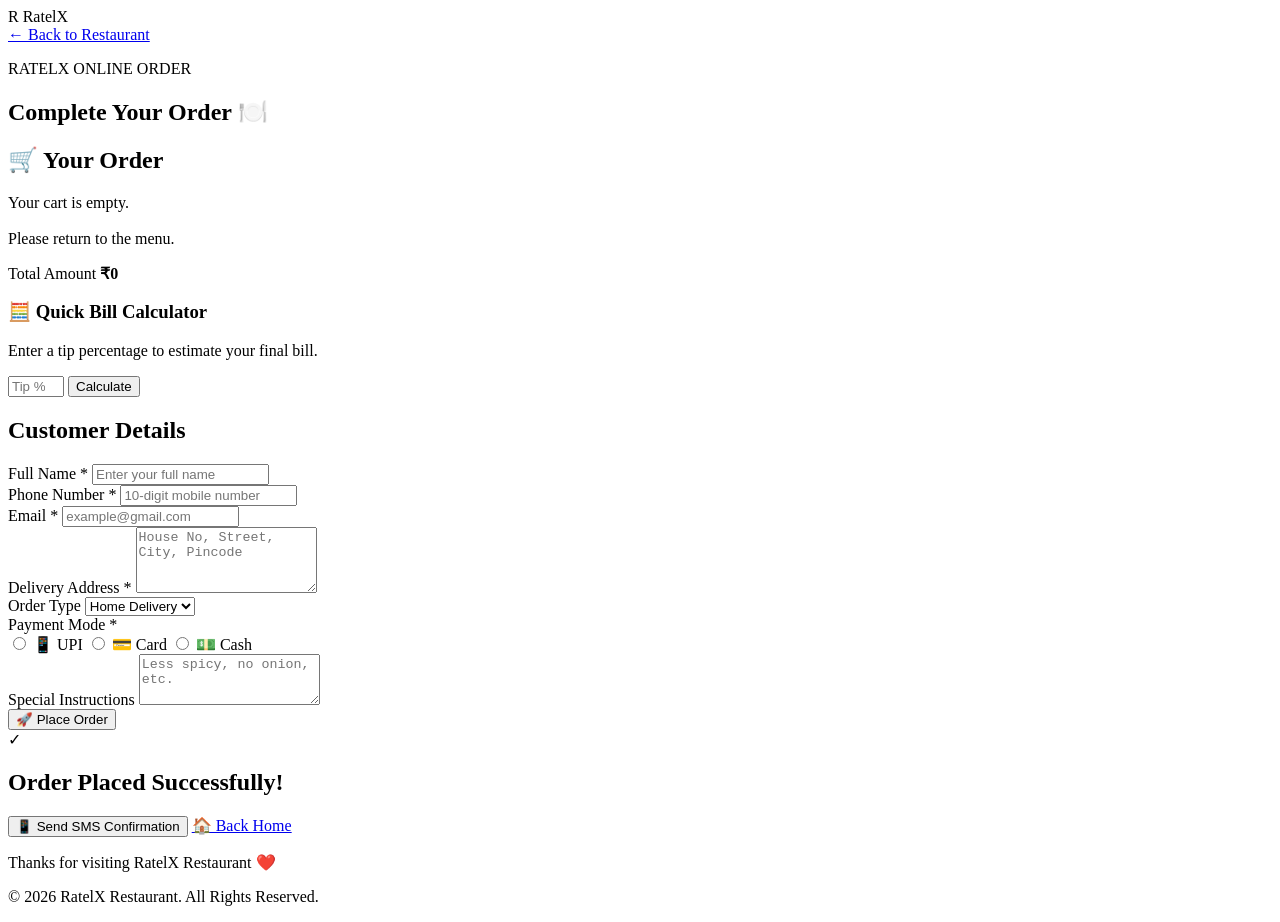
<file: order.html>
<!DOCTYPE html>
<html lang="en">

<head>

    <meta charset="UTF-8">

    <meta name="viewport"
          content="width=device-width, initial-scale=1.0">

    <title>RatelX | Place Your Order</title>

    <link rel="stylesheet" href="style.css">

    <link rel="preconnect" href="https://fonts.googleapis.com">

    <link rel="preconnect"
          href="https://fonts.gstatic.com"
          crossorigin>

    <link href="https://fonts.googleapis.com/css2?family=Poppins:wght@300;400;500;600;700;800&display=swap"
          rel="stylesheet">

</head>


<body class="order-page">


<header class="header">

    <nav class="navbar">

        <div class="logo">
            <span>R</span>
            RatelX
        </div>

        <a href="index.html" class="nav-order">
            ← Back to Restaurant
        </a>

    </nav>

</header>


<main>

<section class="order-section">

    <div class="section-title">

        <p>RATELX ONLINE ORDER</p>

        <h1>
            Complete Your Order 🍽️
        </h1>

        <span></span>

    </div>


    <div class="order-layout">


        <!-- ORDER SUMMARY -->

        <div class="order-summary">

            <h2>🛒 Your Order</h2>

            <div id="orderItems">

                <p class="empty-cart">
                    Your cart is empty.
                    <br><br>
                    Go back and select some delicious food!
                </p>

            </div>


            <div class="order-total">

                <span>Total Amount</span>

                <strong id="orderTotal">
                    ₹0
                </strong>

            </div>

            <div class="bill-calculator">
                <h3>🧮 Quick Bill Calculator</h3>
                <p>Enter a tip percentage to estimate your final bill.</p>
                <div class="calculator-row">
                    <input type="number" id="tipPercent" min="0" max="100" step="1" placeholder="Tip %">
                    <button type="button" class="btn secondary-btn" id="calculateBillBtn">Calculate</button>
                </div>
                <p id="calculatorResult" class="calculator-result" aria-live="polite"></p>
            </div>
        </div>


        <!-- CUSTOMER FORM -->

        <form id="orderForm" class="order-form">


            <h2>Customer Details</h2>


            <div class="input-group">

                <label>Full Name *</label>

                <input
                    type="text"
                    id="customerName"
                    placeholder="Enter your full name"
                    required>

            </div>


            <div class="form-row">

                <div class="input-group">

                    <label>Phone Number *</label>

                    <input
                        type="tel"
                        id="customerPhone"
                        pattern="[0-9]{10}"
                        maxlength="10"
                        placeholder="10-digit mobile number"
                        required>

                </div>


                <div class="input-group">

                    <label>Email *</label>

                    <input
                        type="email"
                        id="customerEmail"
                        placeholder="example@gmail.com"
                        required>

                </div>

            </div>


            <div class="input-group">

                <label>Delivery Address *</label>

                <textarea
                    id="customerAddress"
                    rows="4"
                    placeholder="House No, Street, City, Pincode"
                    required></textarea>

            </div>


            <div class="input-group">

                <label>Order Type</label>

                <select id="orderType">

                    <option>Home Delivery</option>
                    <option>Take Away</option>
                    <option>Dine In</option>

                </select>

            </div>


            <div class="input-group">

                <label>Payment Mode *</label>

                <div class="payment-options">

                    <label>
                        <input
                            type="radio"
                            name="payment"
                            value="UPI"
                            required>

                        📱 UPI
                    </label>


                    <label>
                        <input
                            type="radio"
                            name="payment"
                            value="Card">

                        💳 Card
                    </label>


                    <label>
                        <input
                            type="radio"
                            name="payment"
                            value="Cash">

                        💵 Cash
                    </label>

                </div>

            </div>


            <div class="input-group">

                <label>Special Instructions</label>

                <textarea
                    id="instructions"
                    rows="3"
                    placeholder="Less spicy, no onion, etc."></textarea>

            </div>


            <button
                type="submit"
                class="btn primary-btn full-btn">

                🚀 Place Order

            </button>

        </form>

    </div>


    <!-- ORDER SUCCESS -->

    <div id="orderSuccess" class="order-success">

        <div class="success-icon">
            ✓
        </div>

        <h2>
            Order Placed Successfully!
        </h2>

        <p id="orderMessage"></p>

        <div class="success-actions">

            <button
                class="btn primary-btn"
                onclick="sendSMSDemo()">

                📱 Send SMS Confirmation

            </button>

            <a href="index.html"
               class="btn secondary-btn">

                🏠 Back Home

            </a>

        </div>

    </div>

</section>

</main>


<footer class="footer">

    <div class="footer-bottom">

        <p>
            Thanks for visiting RatelX Restaurant ❤️
        </p>

        <p>
            © 2026 RatelX Restaurant.
            All Rights Reserved.
        </p>

    </div>

</footer>


<script src="script.js"></script>

</body>

</html>
</file>
<file: style.css>
/* =====================================================
   RATELX RESTAURANT
   COMPLETE JAVASCRIPT
   ROUND 1 + ROUND 2
   ===================================================== */


/* =====================================================
   NAVIGATION
   ===================================================== */

function toggleMenu() {
    const nav = document.getElementById("navLinks");

    if (nav) {
        nav.classList.toggle("show");
    }
}


/* =====================================================
   MENU FILTER
   ===================================================== */

let currentMenuCategory = "all";

function filterMenu(category) {
    currentMenuCategory = category;
    applyMenuFilters();
}

function applyMenuFilters() {
    const cards = document.querySelectorAll(".food-card");
    const searchInput = document.getElementById("menuSearch");
    const status = document.getElementById("searchStatus");

    const query = searchInput
        ? searchInput.value.trim().toLowerCase()
        : "";

    let visibleCount = 0;

    cards.forEach(card => {
        const categoryMatch =
            currentMenuCategory === "all" ||
            card.dataset.category === currentMenuCategory;

        const text = card.textContent.toLowerCase();

        const searchMatch =
            !query || text.includes(query);

        const visible =
            categoryMatch && searchMatch;

        card.style.display =
            visible ? "block" : "none";

        if (visible) {
            visibleCount++;
        }
    });

    if (status) {
        if (query && visibleCount === 0) {
            status.textContent =
                `No results found for "${query}".`;
        } else if (query) {
            status.textContent =
                `${visibleCount} matching dish${
                    visibleCount === 1 ? "" : "es"
                } found.`;
        } else {
            status.textContent = "";
        }
    }
}


/* =====================================================
   CART
   ===================================================== */

let cart =
    JSON.parse(
        localStorage.getItem("ratelxCart")
    ) || [];


function saveCart() {
    localStorage.setItem(
        "ratelxCart",
        JSON.stringify(cart)
    );

    updateCartCount();
}


function updateCartCount() {
    const count =
        document.getElementById("cartCount");

    if (count) {
        count.textContent = cart.length;
    }
}


function addToCart(name, price) {
    cart.push({
        name: name,
        price: Number(price)
    });

    saveCart();

    alert(
        `${name} added to your order! 🛒`
    );
}


/* =====================================================
   TODAY'S COMBO
   ===================================================== */

function addCombo() {

    cart.push({
        name: "RatelX Royal Combo",
        price: 699
    });

    saveCart();

    alert(
        "🔥 Today's Special Combo added to your order!"
    );

    window.location.href = "order.html";
}


/*
   Backward compatibility
   for old HTML/code.
*/

function mod() {

    const button =
        document.querySelector(".primary-btn");

    if (button) {
        button.style.color = "green";
    }
}


/* =====================================================
   ORDER PAGE
   ===================================================== */

function displayOrder() {

    const container =
        document.getElementById("orderItems");

    const totalElement =
        document.getElementById("orderTotal");

    if (!container || !totalElement) {
        return;
    }

    if (cart.length === 0) {

        container.innerHTML = `
            <p class="empty-cart">
                Your cart is empty.<br><br>
                Please return to the menu.
            </p>
        `;

        totalElement.textContent = "₹0";

        return;
    }

    let total = 0;

    container.innerHTML = "";

    cart.forEach((item, index) => {

        total += Number(item.price);

        const div =
            document.createElement("div");

        div.className = "order-item";

        div.innerHTML = `
            <div>
                <strong>${item.name}</strong>
                <br>
                <span>₹${item.price}</span>
            </div>

            <button
                class="remove-item"
                type="button"
                onclick="removeItem(${index})">

                ✕

            </button>
        `;

        container.appendChild(div);
    });

    totalElement.textContent =
        "₹" + total;
}


function removeItem(index) {

    cart.splice(index, 1);

    saveCart();

    displayOrder();
}


/* =====================================================
   ORDER FORM
   ===================================================== */

function setupOrderForm() {

    const orderForm =
        document.getElementById("orderForm");

    if (!orderForm) {
        return;
    }

    orderForm.addEventListener(
        "submit",
        function (event) {

            event.preventDefault();

            if (cart.length === 0) {

                alert(
                    "Please add at least one food item!"
                );

                return;
            }

            const name =
                document
                    .getElementById("customerName")
                    ?.value
                    .trim() || "";

            const phone =
                document
                    .getElementById("customerPhone")
                    ?.value
                    .trim() || "";

            const email =
                document
                    .getElementById("customerEmail")
                    ?.value
                    .trim() || "";

            const address =
                document
                    .getElementById("customerAddress")
                    ?.value
                    .trim() || "";

            const payment =
                document.querySelector(
                    'input[name="payment"]:checked'
                );

            if (
                !name ||
                !phone ||
                !email ||
                !address ||
                !payment
            ) {

                alert(
                    "Please complete all required order details."
                );

                return;
            }

            const total =
                cart.reduce(
                    (sum, item) =>
                        sum + Number(item.price),
                    0
                );

            const orderID =
                "RX" +
                Math.floor(
                    100000 +
                    Math.random() * 900000
                );

            localStorage.setItem(
                "lastOrder",
                JSON.stringify({
                    id: orderID,
                    name: name,
                    phone: phone,
                    email: email,
                    address: address,
                    payment: payment.value,
                    total: total
                })
            );

            const message =
                document.getElementById(
                    "orderMessage"
                );

            if (message) {

                message.innerHTML = `
                    Thank you
                    <strong>${name}</strong>! ❤️

                    <br><br>

                    Your Order ID is
                    <strong>#${orderID}</strong>

                    <br>

                    Amount:
                    <strong>₹${total}</strong>

                    <br>

                    Payment:
                    <strong>${payment.value}</strong>

                    <br><br>

                    📱 Confirmation will be sent to
                    <strong>${phone}</strong>
                `;
            }

            orderForm.style.display = "none";

            document
                .getElementById("orderSuccess")
                ?.classList.add("active");

            cart = [];

            saveCart();
        }
    );
}


/* =====================================================
   DEMO SMS
   ===================================================== */

function sendSMSDemo() {

    const lastOrder =
        JSON.parse(
            localStorage.getItem("lastOrder")
        );

    if (!lastOrder) {

        alert(
            "Order information not found."
        );

        return;
    }

    alert(`📱 DEMO SMS

RatelX Restaurant

Hello ${lastOrder.name}!

Your order #${lastOrder.id}
has been successfully placed.

Amount: ₹${lastOrder.total}

Thank you for ordering with RatelX! ❤️

NOTE:
This is a frontend SMS simulation.
Real SMS requires a backend SMS API.`);
}


/* =====================================================
   BOOKING + OTP
   ===================================================== */

let generatedOTP = null;


function sendBookingOTP() {

    const form =
        document.getElementById(
            "bookingForm"
        );

    if (!form) {
        return;
    }

    const validationMessage =
        document.getElementById(
            "bookingValidationMessage"
        );

    const showMessage =
        (message, success = false) => {

            if (validationMessage) {

                validationMessage.className =
                    success
                        ? "validation-message success"
                        : "validation-message";

                validationMessage.textContent =
                    (success ? "✓ " : "⚠️ ") +
                    message;

            } else {

                alert(message);

            }
        };


    if (!form.checkValidity()) {

        form.reportValidity();

        showMessage(
            "Please complete all required booking fields."
        );

        return;
    }


    const name =
        document
            .getElementById("bookingName")
            ?.value
            .trim() || "";


    const age =
        Number(
            document
                .getElementById("bookingAge")
                ?.value
        );


    const phone =
        document
            .getElementById("bookingPhone")
            ?.value
            .trim() || "";


    const email =
        document
            .getElementById("bookingEmail")
            ?.value
            .trim() || "";


    const date =
        document
            .getElementById("bookingDate")
            ?.value || "";


    if (name.length < 3) {

        showMessage(
            "Name must contain at least 3 characters."
        );

        return;
    }


    if (
        !Number.isFinite(age) ||
        age < 10 ||
        age > 100
    ) {

        showMessage(
            "Age must be between 10 and 100."
        );

        return;
    }


    if (!/^[0-9]{10}$/.test(phone)) {

        showMessage(
            "Phone number must contain exactly 10 digits."
        );

        return;
    }


    if (
        !/^[^\s@]+@[^\s@]+\.[^\s@]+$/.test(email)
    ) {

        showMessage(
            "Please enter a valid email address."
        );

        return;
    }


    if (
        date &&
        date <
            new Date()
                .toISOString()
                .split("T")[0]
    ) {

        showMessage(
            "Booking date cannot be in the past."
        );

        return;
    }


    showMessage(
        "All validation checks passed. OTP generated.",
        true
    );


    generatedOTP =
        String(
            Math.floor(
                100000 +
                Math.random() * 900000
            )
        );


    document
        .getElementById("otpBox")
        ?.classList.add("active");


    const demoOTP =
        document.getElementById(
            "demoOTP"
        );


    if (demoOTP) {

        demoOTP.textContent =
            "Demo OTP: " +
            generatedOTP;
    }


    alert(
        "OTP generated successfully!\n\n" +
        "Demo OTP: " +
        generatedOTP
    );
}


/* =====================================================
   VERIFY OTP
   ===================================================== */

function verifyOTP() {

    const input =
        document
            .getElementById("otpInput")
            ?.value
            .trim() || "";


    if (
        !generatedOTP ||
        input !== generatedOTP
    ) {

        alert(
            "❌ Invalid OTP. Please try again."
        );

        return;
    }


    const name =
        document
            .getElementById("bookingName")
            ?.value || "";


    const phone =
        document
            .getElementById("bookingPhone")
            ?.value || "";


    const people =
        document
            .getElementById("people")
            ?.value || "";


    const date =
        document
            .getElementById("bookingDate")
            ?.value || "";


    const time =
        document
            .getElementById("bookingTime")
            ?.value || "";


    const bookingID =
        "TB" +
        Math.floor(
            100000 +
            Math.random() * 900000
        );


    localStorage.setItem(
        "lastBooking",
        JSON.stringify({

            id: bookingID,

            name: name,

            phone: phone,

            people: people,

            date: date,

            time: time

        })
    );


    const details =
        document.getElementById(
            "bookingDetails"
        );


    if (details) {

        details.innerHTML = `
            Hello
            <strong>${name}</strong>! 🎉

            <br><br>

            Your table has been reserved successfully.

            <br>

            Booking ID:
            <strong>#${bookingID}</strong>

            <br>

            Date:
            <strong>${date}</strong>

            <br>

            Time:
            <strong>${time}</strong>

            <br>

            Guests:
            <strong>${people}</strong>

            <br><br>

            📱 Confirmation mobile:
            <strong>${phone}</strong>
        `;
    }


    document
        .getElementById("bookingSuccess")
        ?.classList.add("active");


    document
        .getElementById("otpBox")
        ?.classList.remove("active");


    document
        .getElementById("bookingForm")
        ?.reset();


    generatedOTP = null;
}


/* =====================================================
   RATING FORM
   ===================================================== */

function setupRatingForm() {

    const ratingForm =
        document.getElementById(
            "ratingForm"
        );

    if (!ratingForm) {
        return;
    }

    ratingForm.addEventListener(
        "submit",
        function (event) {

            event.preventDefault();

            const selectedStar =
                document.querySelector(
                    'input[name="overall"]:checked'
                );

            if (!selectedStar) {

                alert(
                    "Please select your overall rating."
                );

                return;
            }

            const ratingData = {

                name:
                    document
                        .getElementById("ratingName")
                        ?.value || "",

                overall:
                    selectedStar.value,

                food:
                    document
                        .getElementById("foodRating")
                        ?.value || "",

                cleanliness:
                    document
                        .getElementById("cleanRating")
                        ?.value || "",

                staff:
                    document
                        .getElementById("staffRating")
                        ?.value || "",

                service:
                    document
                        .getElementById("serviceRating")
                        ?.value || "",

                suggestion:
                    document
                        .getElementById("suggestion")
                        ?.value || ""

            };

            localStorage.setItem(
                "ratelxRating",
                JSON.stringify(ratingData)
            );

            ratingForm.reset();

            document
                .getElementById("ratingSuccess")
                ?.classList.add("active");
        }
    );
}


/* =====================================================
   ROUND 2 - CHANGE 1
   INTERACTIVE WELCOME MESSAGE
   ===================================================== */

function setupWelcomeMessage() {

    const button =
        document.getElementById(
            "welcomeBtn"
        );


    const message =
        document.getElementById(
            "welcomeMessage"
        );


    if (!button || !message) {
        return;
    }


    button.addEventListener(
        "click",
        function (event) {

            event.preventDefault();


            message.textContent =
                "Welcome to RatelX! 🍽️ " +
                "Explore our menu and build your perfect meal.";


            message.style.opacity = "1";


            setTimeout(
                () => {

                    document
                        .getElementById("menu")
                        ?.scrollIntoView({
                            behavior: "smooth"
                        });

                },
                700
            );

        }
    );
}


/* =====================================================
   ROUND 2 - CHANGE 2
   DYNAMIC CONTENT MODIFICATION
   ===================================================== */

function setupDynamicModification() {

    const button =
        document.getElementById(
            "modifyContentBtn"
        );


    const title =
        document.getElementById(
            "dynamicAboutTitle"
        );


    if (!button || !title) {
        return;
    }


    let modified = false;


    button.addEventListener(
        "click",
        function () {

            modified =
                !modified;


            /* Property 1 - Color */

            title.style.color =
                modified
                    ? "#a52bd4"
                    : "";


            /* Property 2 - Font Size */

            title.style.fontSize =
                modified
                    ? "2.35rem"
                    : "";


            /* Property 3 - Position */

            title.style.transform =
                modified
                    ? "translateX(10px)"
                    : "";


            button.textContent =
                modified
                    ? "↩ Restore Original"
                    : "✨ Modify This Section";

        }
    );
}


/* =====================================================
   ROUND 2 - CHANGE 4
   MENU SEARCH
   ===================================================== */

function setupMenuSearch() {

    const search =
        document.getElementById(
            "menuSearch"
        );


    if (search) {

        search.addEventListener(
            "input",
            applyMenuFilters
        );

    }
}


/* =====================================================
   ROUND 2 - CHANGE 5
   EVENT HANDLING
   CLICK + MOUSEOVER + MOUSEOUT
   ===================================================== */

function setupEventChallenge() {

    const card =
        document.querySelector(
            ".food-card"
        );


    const feedback =
        document.getElementById(
            "eventFeedback"
        );


    if (!card || !feedback) {
        return;
    }


    const show =
        text => {

            feedback.textContent =
                text;

            feedback.classList.add(
                "show"
            );
        };


    card.addEventListener(
        "click",
        () => {

            show(
                "Click event: You selected a RatelX dish."
            );

        }
    );


    card.addEventListener(
        "mouseover",
        () => {

            show(
                "Mouseover event: Dish highlighted."
            );

        }
    );


    card.addEventListener(
        "mouseout",
        () => {

            feedback.textContent =
                "Mouseout event: Highlight cleared.";


            setTimeout(
                () => {

                    feedback.classList.remove(
                        "show"
                    );

                },
                900
            );

        }
    );
}


/* =====================================================
   ROUND 2 - CHANGE 6
   INTERACTIVE MODAL
   ===================================================== */

let modalDish = null;


function setupFoodModal() {

    const modal =
        document.getElementById(
            "foodModal"
        );


    const close =
        document.getElementById(
            "modalClose"
        );


    const title =
        document.getElementById(
            "modalTitle"
        );


    const description =
        document.getElementById(
            "modalDescription"
        );


    const price =
        document.getElementById(
            "modalPrice"
        );


    const addButton =
        document.getElementById(
            "modalAddBtn"
        );


    if (!modal) {
        return;
    }


    const closeModal =
        () => {

            modal.classList.remove(
                "active"
            );


            modal.setAttribute(
                "aria-hidden",
                "true"
            );


            modalDish = null;

        };


    document
        .querySelectorAll(
            ".details-btn"
        )
        .forEach(button => {

            button.addEventListener(
                "click",
                function () {

                    modalDish = {

                        name:
                            this.dataset.food ||
                            "Dish",

                        price:
                            Number(
                                this.dataset.price ||
                                0
                            ),

                        description:
                            this.dataset.description ||
                            "Delicious RatelX dish."

                    };


                    if (title) {
                        title.textContent =
                            modalDish.name;
                    }


                    if (description) {
                        description.textContent =
                            modalDish.description;
                    }


                    if (price) {
                        price.textContent =
                            `₹${modalDish.price}`;
                    }


                    modal.classList.add(
                        "active"
                    );


                    modal.setAttribute(
                        "aria-hidden",
                        "false"
                    );

                }
            );

        });


    if (close) {

        close.addEventListener(
            "click",
            closeModal
        );

    }


    modal.addEventListener(
        "click",
        event => {

            if (
                event.target === modal
            ) {

                closeModal();

            }

        }
    );


    document.addEventListener(
        "keydown",
        event => {

            if (
                event.key === "Escape"
            ) {

                closeModal();

            }

        }
    );


    if (addButton) {

        addButton.addEventListener(
            "click",
            () => {

                if (modalDish) {

                    addToCart(
                        modalDish.name,
                        modalDish.price
                    );

                }


                closeModal();

            }
        );

    }
}


/* =====================================================
   ROUND 2 - CHANGE 7
   EXCEPTION HANDLING
   BILL + TIP CALCULATOR
   ===================================================== */

function setupBillCalculator() {

    const button =
        document.getElementById(
            "calculateBillBtn"
        );


    if (!button) {
        return;
    }


    button.addEventListener(
        "click",
        function () {

            const result =
                document.getElementById(
                    "calculatorResult"
                );


            try {

                const input =
                    document
                        .getElementById(
                            "tipPercent"
                        )
                        ?.value
                        .trim() || "";


                const tip =
                    Number(input);


                const totalText =
                    document
                        .getElementById(
                            "orderTotal"
                        )
                        ?.textContent ||
                    "₹0";


                const total =
                    Number(
                        totalText.replace(
                            /[^0-9.]/g,
                            ""
                        )
                    );


                if (
                    input === "" ||
                    !Number.isFinite(tip)
                ) {

                    throw new Error(
                        "Please enter a valid number for the tip."
                    );

                }


                if (
                    tip < 0 ||
                    tip > 100
                ) {

                    throw new Error(
                        "Tip percentage must be between 0 and 100."
                    );

                }


                if (
                    !Number.isFinite(total) ||
                    total < 0
                ) {

                    throw new Error(
                        "Order total is invalid."
                    );

                }


                const tipAmount =
                    total * tip / 100;


                const finalAmount =
                    total + tipAmount;


                if (result) {

                    result.textContent =
                        `Tip: ₹${tipAmount.toFixed(2)} • ` +
                        `Final estimate: ₹${finalAmount.toFixed(2)}`;

                }

            }

            catch (error) {

                if (result) {

                    result.textContent =
                        `⚠️ ${error.message}`;

                }

            }

        }
    );
}


/* =====================================================
   ROUND 2 - CHANGE 8
   JSON-BASED DYNAMIC CONTENT
   ===================================================== */

const chefPicks = [

    {
        id: "cp1",
        name: "Dragon Chicken",
        price: 256,
        icon: "🍗",
        description:
            "Crispy chicken with signature spicy dragon sauce."
    },

    {
        id: "cp2",
        name: "Royal Biryani",
        price: 299,
        icon: "🍛",
        description:
            "Aromatic basmati rice, tender chicken and secret spices."
    },

    {
        id: "cp3",
        name: "Cheese Burst Pizza",
        price: 382,
        icon: "🍕",
        description:
            "Golden crust loaded with cheese and special toppings."
    }

];


let selectedChefPicks = [];


function renderChefPicks() {

    const grid =
        document.getElementById(
            "jsonMenuGrid"
        );


    if (!grid) {
        return;
    }


    grid.innerHTML =
        chefPicks
            .map(item => `

                <article
                    class="json-card"
                    data-id="${item.id}">

                    <div class="json-icon">
                        ${item.icon}
                    </div>

                    <h3>
                        ${item.name}
                    </h3>

                    <p>
                        ${item.description}
                    </p>

                    <strong class="json-price">
                        ₹${item.price}
                    </strong>

                    <button
                        type="button"
                        class="btn secondary-btn json-select-btn"
                        data-id="${item.id}">

                        Select

                    </button>

                </article>

            `)
            .join("");


    grid
        .querySelectorAll(
            ".json-select-btn"
        )
        .forEach(button => {

            button.addEventListener(
                "click",
                () =>
                    toggleChefPick(
                        button.dataset.id
                    )
            );

        });

}


function toggleChefPick(id) {

    if (
        selectedChefPicks.includes(id)
    ) {

        selectedChefPicks =
            selectedChefPicks.filter(
                itemId =>
                    itemId !== id
            );

    }

    else if (
        selectedChefPicks.length < 3
    ) {

        selectedChefPicks.push(id);

    }

    else {

        alert(
            "Please select at most three Chef Picks."
        );

        return;

    }


    updateChefPickUI();
}


function updateChefPickUI() {

    document
        .querySelectorAll(
            ".json-card"
        )
        .forEach(card => {

            const selected =
                selectedChefPicks.includes(
                    card.dataset.id
                );


            card.classList.toggle(
                "selected",
                selected
            );


            const button =
                card.querySelector(
                    ".json-select-btn"
                );


            if (button) {

                button.textContent =
                    selected
                        ? "✓ Selected"
                        : "Select";

            }

        });


    const result =
        document.getElementById(
            "smartComboResult"
        );


    if (!result) {
        return;
    }


    const selected =
        chefPicks.filter(
            item =>
                selectedChefPicks.includes(
                    item.id
                )
        );


    if (selected.length === 0) {

        result.textContent =
            "Choose items to build your combo.";

        return;
    }


    const total =
        selected.reduce(
            (sum, item) =>
                sum + item.price,
            0
        );


    result.textContent =
        `${selected.length}/3 selected • ` +
        `${selected
            .map(item => item.name)
            .join(" + ")} • ` +
        `Total ₹${total}`;
}


/* =====================================================
   ROUND 2 - CHANGE 9
   LIGHT / DARK THEME
   ===================================================== */

function setupThemeController() {

    const toggle =
        document.getElementById(
            "themeToggle"
        );


    const savedTheme =
        localStorage.getItem(
            "ratelxTheme"
        );


    if (
        savedTheme === "dark"
    ) {

        document.body.classList.add(
            "dark-theme"
        );

    }


    if (!toggle) {
        return;
    }


    const updateButton =
        () => {

            const dark =
                document.body.classList.contains(
                    "dark-theme"
                );


            toggle.textContent =
                dark ? "☀️" : "🌙";


            toggle.title =
                dark
                    ? "Switch to light mode"
                    : "Switch to dark mode";


            toggle.setAttribute(
                "aria-label",
                toggle.title
            );

        };


    updateButton();


    toggle.addEventListener(
        "click",
        () => {

            document.body.classList.toggle(
                "dark-theme"
            );


            const theme =
                document.body.classList.contains(
                    "dark-theme"
                )
                    ? "dark"
                    : "light";


            localStorage.setItem(
                "ratelxTheme",
                theme
            );


            updateButton();

        }
    );
}


/* =====================================================
   ROUND 2 - CHANGE 10
   SMART COMBO BUILDER
   JSON + DOM + EVENTS
   ===================================================== */

function setupSmartCombo() {

    renderChefPicks();


    const clearButton =
        document.getElementById(
            "clearComboBtn"
        );


    const addButton =
        document.getElementById(
            "addComboBuilderBtn"
        );


    if (clearButton) {

        clearButton.addEventListener(
            "click",
            () => {

                selectedChefPicks = [];

                updateChefPickUI();

            }
        );

    }


    if (addButton) {

        addButton.addEventListener(
            "click",
            () => {

                if (
                    selectedChefPicks.length !== 3
                ) {

                    alert(
                        "Please select exactly three Chef Picks before adding the combo."
                    );

                    return;
                }


                const selected =
                    chefPicks.filter(
                        item =>
                            selectedChefPicks.includes(
                                item.id
                            )
                    );


                const total =
                    selected.reduce(
                        (sum, item) =>
                            sum + item.price,
                        0
                    );


                cart.push({

                    name:
                        "Smart Chef Picks Combo",

                    price:
                        total

                });


                saveCart();


                alert(
                    `Smart Combo added to your order for ₹${total}!`
                );

            }
        );

    }
}


/* =====================================================
   PAGE INITIALIZATION
   ===================================================== */

document.addEventListener(
    "DOMContentLoaded",
    function () {

        /* Existing functionality */

        updateCartCount();

        displayOrder();

        setupOrderForm();

        setupRatingForm();


        /* Round 2 */

        setupWelcomeMessage();

        setupDynamicModification();

        setupMenuSearch();

        setupEventChallenge();

        setupFoodModal();

        setupBillCalculator();

        setupThemeController();

        setupSmartCombo();


        /* Apply menu filters */

        applyMenuFilters();

    }
);
</file>
